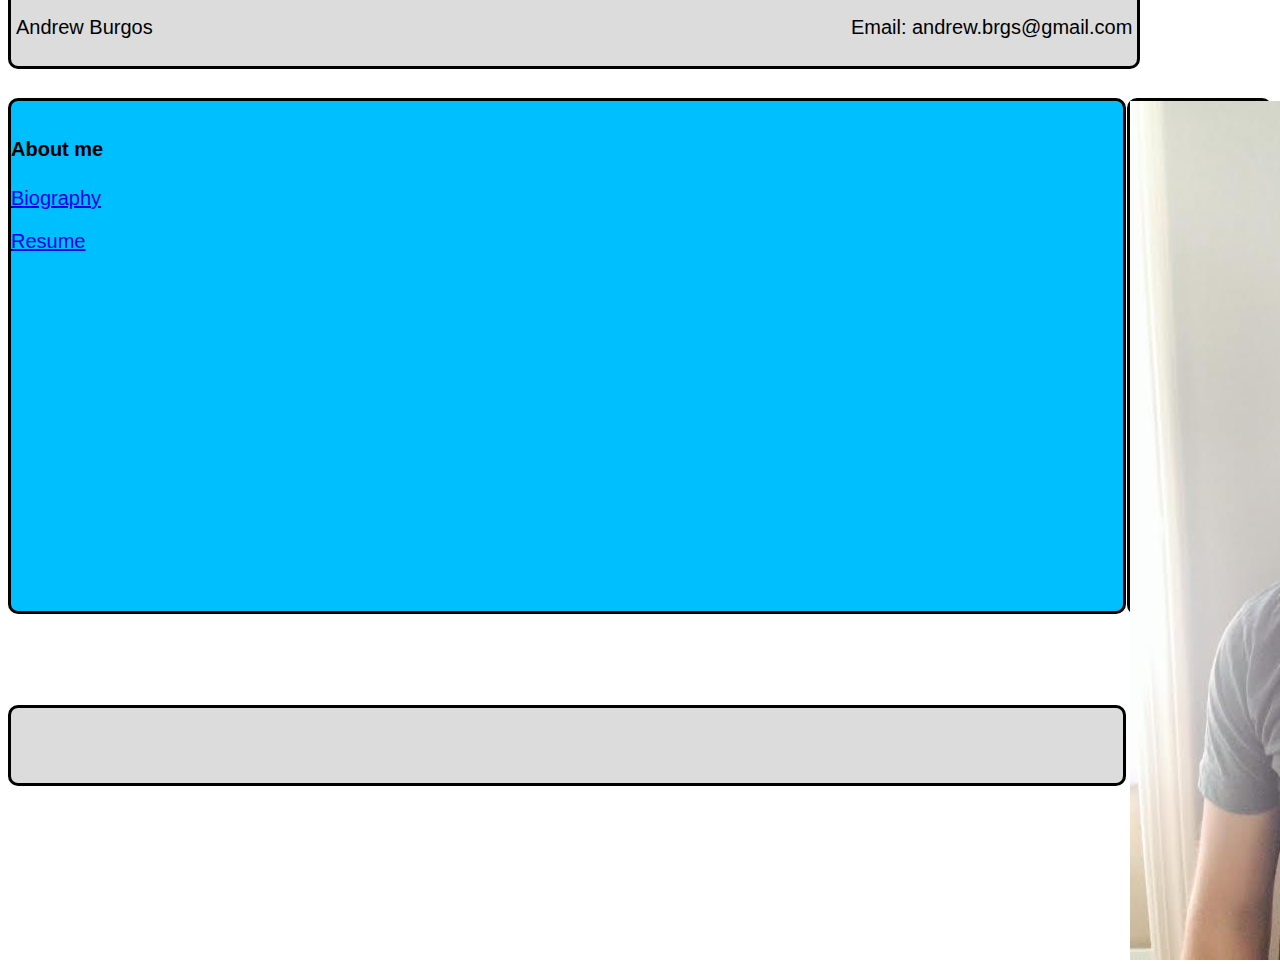
<file: index.html>
<!DOCTYPE html>
<html>
  <head>
    <meta charset="utf-8"> 
    <link type="text/css" rel="stylesheet" href="index.css"/>
    <title>empty</title>
  </head>
  <body>
  <div id="top">
      <p id="name">Andrew Burgos</p>
      <p id="email">Email: andrew.brgs@gmail.com</p>
  </div>
<div class="right">
<img src="DuX7OMV.jpg" alt= "Dis sexy beast">
</div>

  <div class="body">
    <h4>About me</h4>
    <p><a href="bio.html"> Biography          </a></p>
    <p><a href="resume.html">Resume
        </a></p>
  </div>
<div class="bottom">
</div>

</body>
</html>
</file>
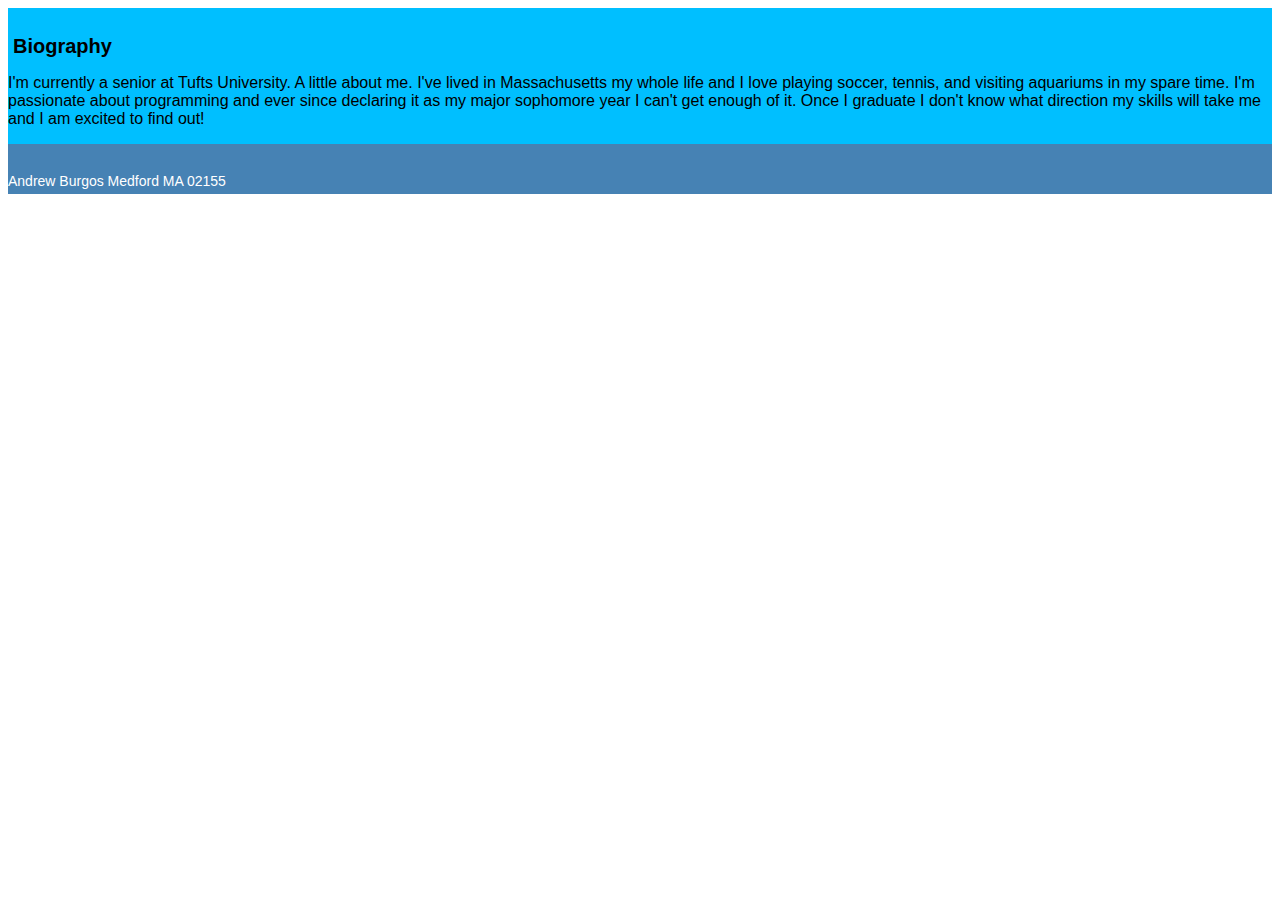
<file: bio.html>
<!DOCTYPE html>
<html>

<head>
  <link type="text/css" rel="stylesheet" href="bio.css"/> 
  <meta charset="utf-8"> 
  <title>empty</title>
</head>

<body>

<div id="bio">
<h4>Biography</h4>

<p> I'm currently a senior at Tufts University. A little about me.
    I've lived in Massachusetts my whole life and I love playing soccer, 
    tennis, and visiting aquariums in my spare time. I'm passionate about 
    programming and ever since declaring it as my major sophomore year I can't
    get enough of it. Once I graduate I don't know what direction my skills 
    will take me and I am excited to find out!</p>
</div>
<div class="footer">
<p> Andrew Burgos Medford MA 02155</p>
</div>
</body>
</html>
</file>
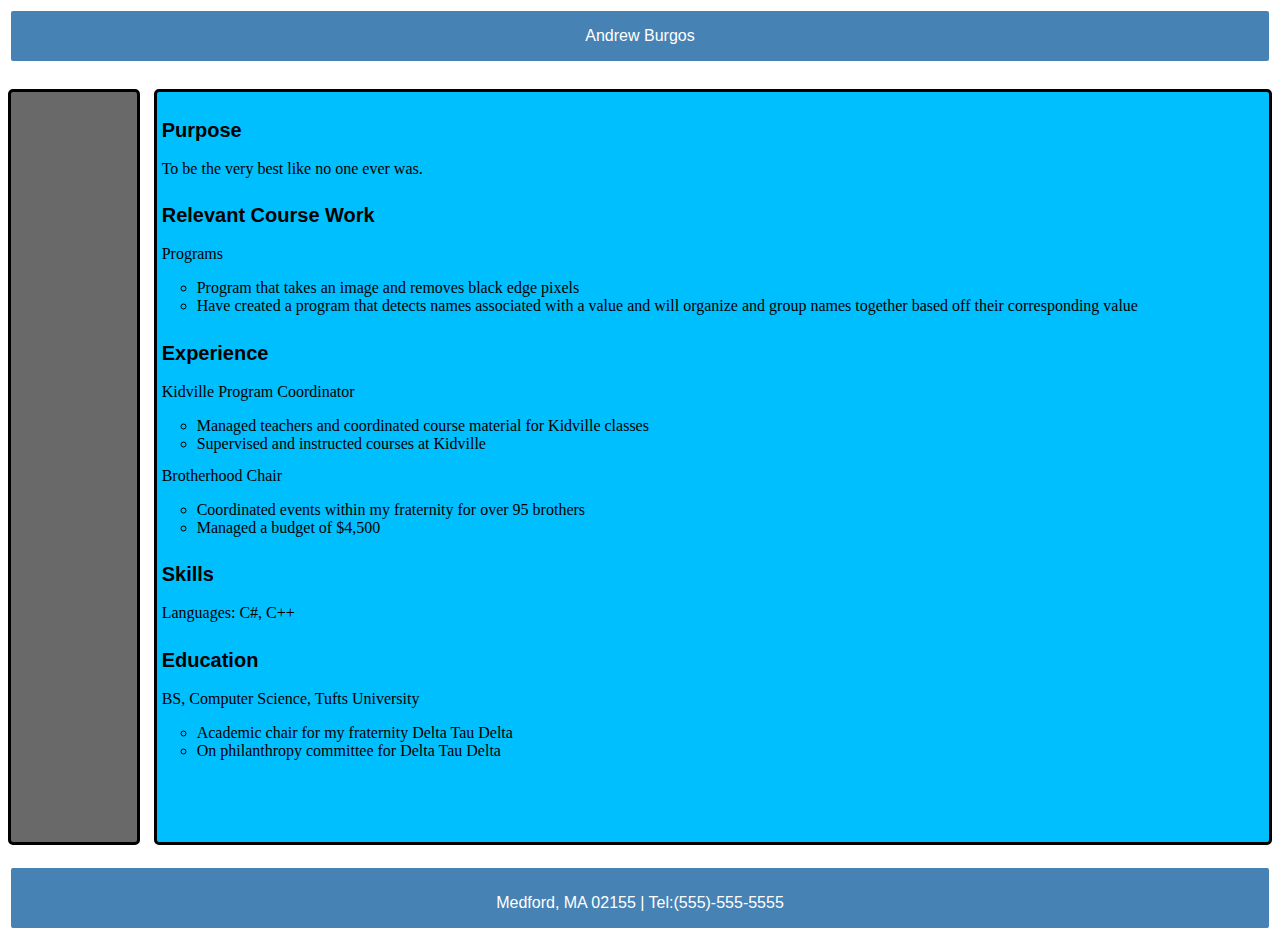
<file: resume.html>
<!DOCTYPE html>
<html>

  <head>
    <link type ="text/css" rel="stylesheet" href="resume.css"/>
    <meta charset="utf-8"> 
    <title>empty</title>
    </head>
  <body>
    <div id="top">
      <p> Andrew Burgos</p>
    </div>
    <div class="style">
    </div>
    <div class="info">
      <h4>Purpose</h4>    
      <p> To be the very best like no one ever was.</p>
      <h4>Relevant Course Work</h4>
      <p>Programs</p>
      <ul>
	<li> Program that takes an image and removes black edge pixels</li>
	<li> Have created a program that detects names associated with a value
 and will organize and group names together based off their corresponding value</li>
      </ul>
      <h4>Experience</h4>
      <p> Kidville Program Coordinator</p>
      <ul>
	<li> Managed teachers and coordinated course material for Kidville 
             classes</li>
	<li> Supervised and instructed courses at Kidville</li>
      </ul>
      <p> Brotherhood Chair</p>
	<ul>
	  <li> Coordinated events within my fraternity for over 95 brothers</li>
	  <li> Managed a budget of $4,500 </li>
	</ul> 
      <h4>Skills</h4>
      <p>Languages: C#, C++</p>
      <h4>Education</h4>
      <p> BS, Computer Science, Tufts University</p>
      <ul>
	<li>Academic chair for my fraternity Delta Tau Delta</li>
	<li>On philanthropy committee for Delta Tau Delta</li>
	
      </ul>
    </div>
<div id="footer">
<p> Medford, MA 02155 | Tel:(555)-555-5555</p>
</div>
</body>
</html>
</file>
<file: index.css>
div{
border-radius: 10px;
border-style:solid;
}
#top {
    z-index: 1;
    position: fixed;
    width: 88%;
    margin-top: -20px;
    height: 75px;
    background-color: #DCDCDC;
    margin-bottom: 10px;
}
#name{
    float:left;
    margin-left: 5px;
    padding-top: 5px;
    font-size: 20px;
    font-family: Verdana, sans-serif;
    color: #000000;
}

#email{
    float:right;
    margin-right: 5px;
    padding-top: 5px;
    font-size: 20px;
    font-family: Verdana, sans-serif;
    color: #000000;
}
.right{
    position:relative;
    float:right;
    margin-top:90px;
    width:11%;
    height:511px;
    background-color:#4682B4;
    margin-bottom:90px;
    

}
.body{
    position: relative;
    float:left;
    margin-top: 90px;
    font-family: Arial;
    margin-bottom: 90px;
    padding-top: 10px;
    font-size: 20px;
    background-color: #00BFFF;
    height: 500px;
    width:88%;
}

.bottom{
    position:relative;
    width:88%;
    height:75px;
    background-color:#DCDCDC;
    clear:both;
margin-bottom:-200px;
}


a:hover{
font-weight: bold;
}
</file>
<file: bio.css>
h4{
    margin-left: 5px;
    margin-bottom: 10px;
    font-size:20px;
}

#bio{
    float:left;
    font-family: Verdana, sans-serif;
    background-color:#00BFFF;
} 

.footer{
    position: relative;
    height: 50px;
    background-color:#4682B4;
    clear: both;
    font-family: Verdana, sans-serif;
    font-size: 14px;
    text-align: center;
    color: #ffffff;
}

.footer p{
    position: absolute;
    padding-top:15px;
}
</file>
<file: resume.css>
div{
    border-radius: 5px;
    border-style: solid;
}
#top{
    position:relative;
    background-color:#4682B4;
    text-align:center;
    color: #ffffff;
    font-family:Arial;
    margin-bottom: -25px;
}
    

h4{
    margin-left: 5px;
    margin-bottom: 20px;
    font-family: Arial;
    font-size: 20px;
}

.info p{
    margin-left: 5px;
    margin-right: 5px;
    margin-top: -2px;
    font-family: Garamond, serif;
    color: #000000;
}
a:hover{
    font-weight: bold;
}
li {
    list-style-type: circle;
} 

.style {
    position: relative;
    float: left;
    margin-top: 50px;
    width: 10%;
    height: 750px;
    background-color: #696969;
    margin-bottom: 20px;
}

.info {
    position: relative;
    float: right;
    margin-top: 50px;
    width: 88%;
    height: 750px;
    background-color: #00BFFF;
    margin-bottom: 10px;
}

#footer{
    position: relative;
    height: 60px;
    background-color:#4682B4;
    clear: both;
    font-family: Arial;
    font-size: 16px;
    text-align: center;
    color: #ffffff;
}

#footer p{
    text-align: center;
    position: relative;
    padding-top: 10px;
}
</file>
